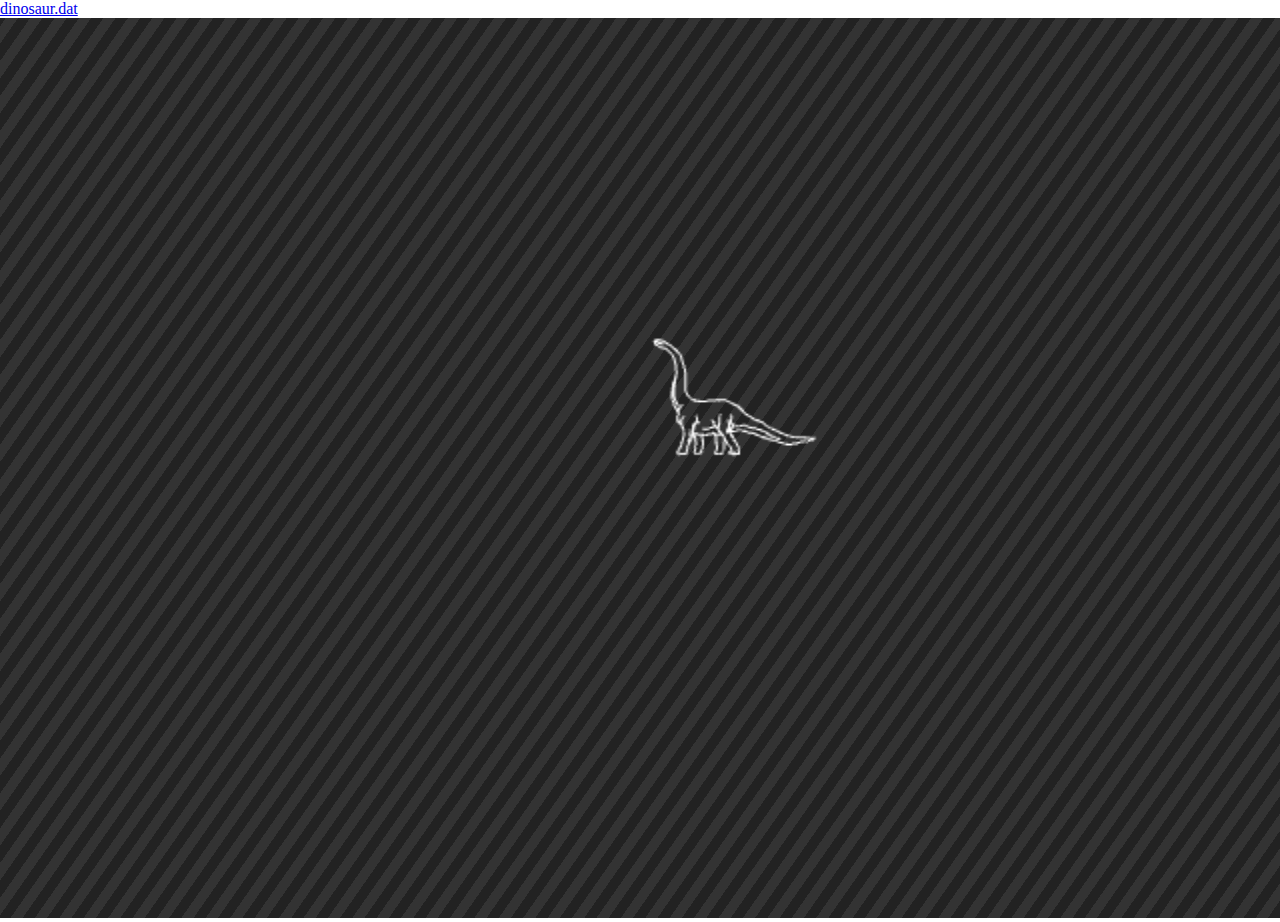
<file: lab5/public/lab5.html>
<!DOCTYPE html>
<html lang="en">
    <head>
        <meta charset="UTF-8">
        <title> Lab 5</title>
        <link rel="stylesheet" type="text/css" href="css/common.css">
    </head>
    <body>
        <a href="./data/dinosaur.dat">dinosaur.dat</a>
        <canvas id="glCanvas" width="640" height="480"></canvas>
    </body>

    <script src="./vendor/jquery-3.3.1.min.js"></script>
    <script src="./vendor/three.min.js"></script>
    <script src="./vendor/OrbitControls.js"></script>
    <script src="./js/common.js"></script>
    <script src="./js/lab5.js"></script>
</html>
</file>
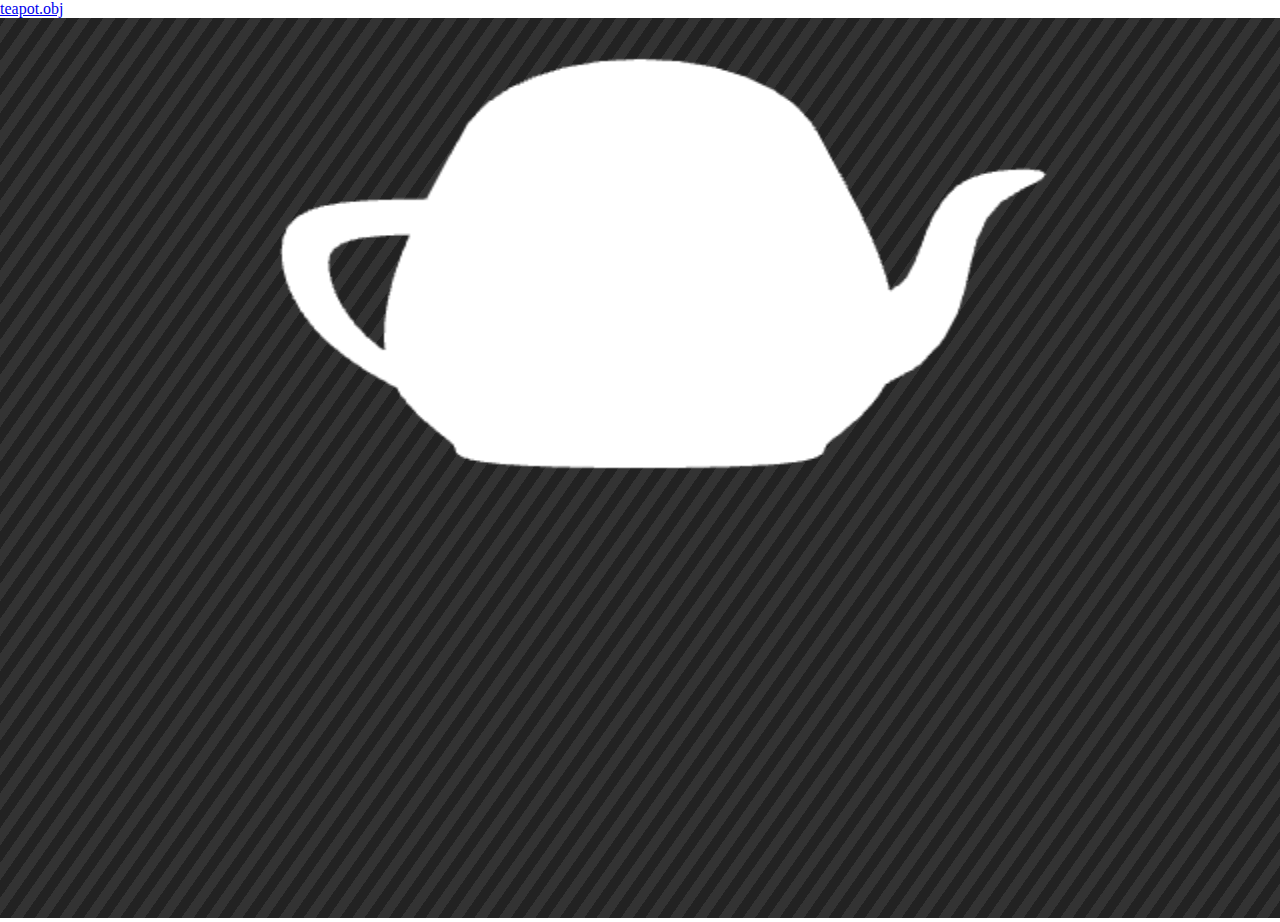
<file: lab5/public/lab6.html>
<!DOCTYPE html>
<html lang="en">
    <head>
        <meta charset="UTF-8">
        <title> Lab 6</title>
        <link rel="stylesheet" type="text/css" href="css/common.css">
    </head>
    <body>
        <a href="./data/teapot.obj">teapot.obj</a>
        <canvas id="glCanvas" width="640" height="480"></canvas>
    </body>
    <script src="./vendor/jquery-3.3.1.min.js"></script>
    <script src="./vendor/three.min.js"></script>
    <script src="./vendor/OrbitControls.js"></script>
    <script src="./vendor/OBJLoader.js"></script>
    <script src="./js/common.js"></script>
    <script src="./js/lab6.js"></script>
</html>
</file>
<file: lab5/public/css/common.css>
body {
  margin: 0px;
  overflow: hidden;
}
canvas {
  width: 100vw;
  height: 100vh;
  background: repeating-linear-gradient(
    -55deg,
    #222,
    #222 10px,
    #333 10px,
    #333 20px
  );
}
</file>
